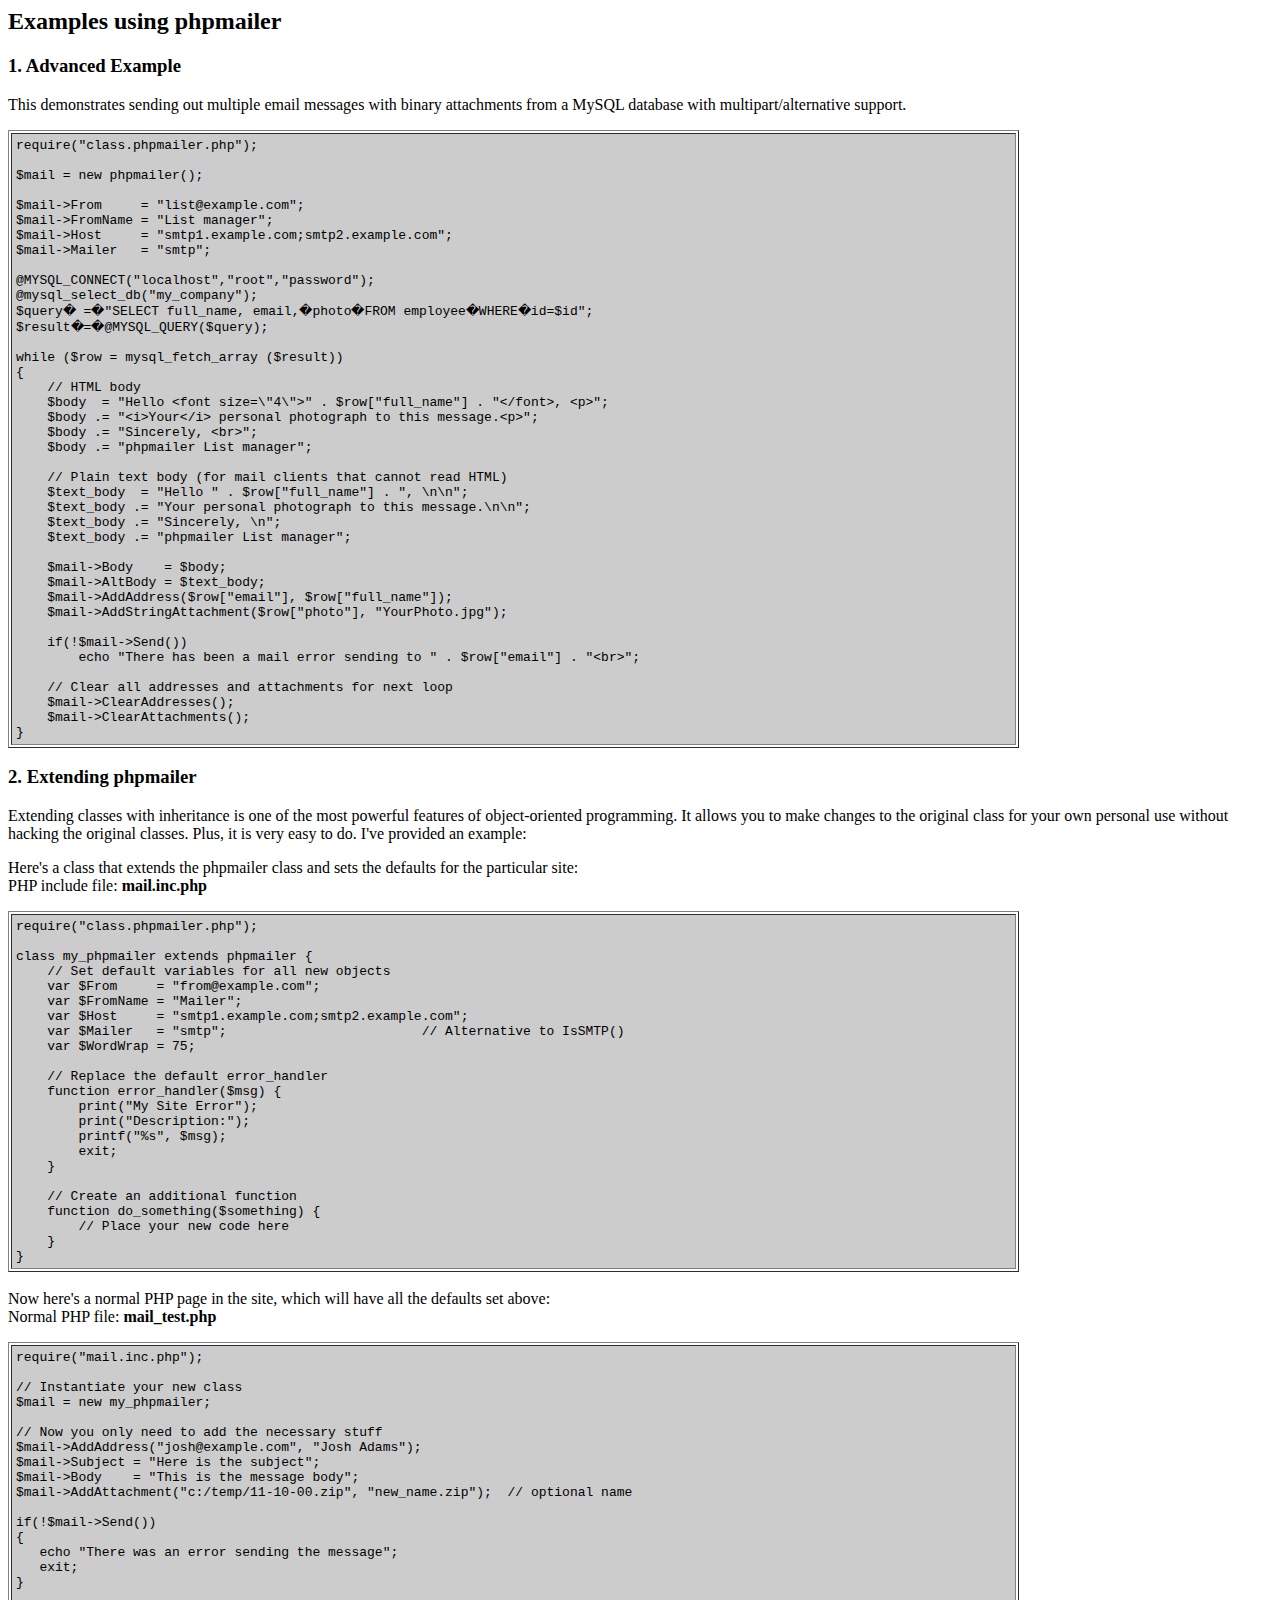
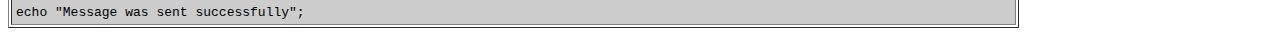
<file: php/phpMailer/docs/extending.html>
<html>
<head>
<title>Examples using phpmailer</title>
</head>

<body bgcolor="#FFFFFF">

<h2>Examples using phpmailer</h2>

<h3>1. Advanced Example</h3>
<p>

This demonstrates sending out multiple email messages with binary attachments
from a MySQL database with multipart/alternative support.<p>
<table cellpadding="4" border="1" width="80%">
<tr>
<td bgcolor="#CCCCCC">
<pre>
require("class.phpmailer.php");

$mail = new phpmailer();

$mail->From     = "list@example.com";
$mail->FromName = "List manager";
$mail->Host     = "smtp1.example.com;smtp2.example.com";
$mail->Mailer   = "smtp";

@MYSQL_CONNECT("localhost","root","password");
@mysql_select_db("my_company");
$query� =�"SELECT full_name, email,�photo�FROM employee�WHERE�id=$id";
$result�=�@MYSQL_QUERY($query);

while ($row = mysql_fetch_array ($result))
{
    // HTML body
    $body  = "Hello &lt;font size=\"4\"&gt;" . $row["full_name"] . "&lt;/font&gt;, &lt;p&gt;";
    $body .= "&lt;i&gt;Your&lt;/i&gt; personal photograph to this message.&lt;p&gt;";
    $body .= "Sincerely, &lt;br&gt;";
    $body .= "phpmailer List manager";

    // Plain text body (for mail clients that cannot read HTML)
    $text_body  = "Hello " . $row["full_name"] . ", \n\n";
    $text_body .= "Your personal photograph to this message.\n\n";
    $text_body .= "Sincerely, \n";
    $text_body .= "phpmailer List manager";

    $mail->Body    = $body;
    $mail->AltBody = $text_body;
    $mail->AddAddress($row["email"], $row["full_name"]);
    $mail->AddStringAttachment($row["photo"], "YourPhoto.jpg");

    if(!$mail->Send())
        echo "There has been a mail error sending to " . $row["email"] . "&lt;br&gt;";

    // Clear all addresses and attachments for next loop
    $mail->ClearAddresses();
    $mail->ClearAttachments();
}
</pre>
</td>
</tr>
</table>
<p>

<h3>2. Extending phpmailer</h3>
<p>

Extending classes with inheritance is one of the most
powerful features of object-oriented
programming.  It allows you to make changes to the
original class for your
own personal use without hacking the original
classes.  Plus, it is very
easy to do. I've provided an example:

<p>
Here's a class that extends the phpmailer class and sets the defaults
for the particular site:<br>
PHP include file: <b>mail.inc.php</b>
<p>

<table cellpadding="4" border="1" width="80%">
<tr>
<td bgcolor="#CCCCCC">
<pre>
require("class.phpmailer.php");

class my_phpmailer extends phpmailer {
    // Set default variables for all new objects
    var $From     = "from@example.com";
    var $FromName = "Mailer";
    var $Host     = "smtp1.example.com;smtp2.example.com";
    var $Mailer   = "smtp";                         // Alternative to IsSMTP()
    var $WordWrap = 75;

    // Replace the default error_handler
    function error_handler($msg) {
        print("My Site Error");
        print("Description:");
        printf("%s", $msg);
        exit;
    }

    // Create an additional function
    function do_something($something) {
        // Place your new code here
    }
}
</td>
</tr>
</table>
<br>

Now here's a normal PHP page in the site, which will have all the defaults set
above:<br>
Normal PHP file: <b>mail_test.php</b>
<p>

<table cellpadding="4" border="1" width="80%">
<tr>
<td bgcolor="#CCCCCC">
<pre>
require("mail.inc.php");

// Instantiate your new class
$mail = new my_phpmailer;

// Now you only need to add the necessary stuff
$mail->AddAddress("josh@example.com", "Josh Adams");
$mail->Subject = "Here is the subject";
$mail->Body    = "This is the message body";
$mail->AddAttachment("c:/temp/11-10-00.zip", "new_name.zip");  // optional name

if(!$mail->Send())
{
   echo "There was an error sending the message";
   exit;
}

echo "Message was sent successfully";
</pre>
</td>
</tr>
</table>
</p>

</body>
</html>
</file>
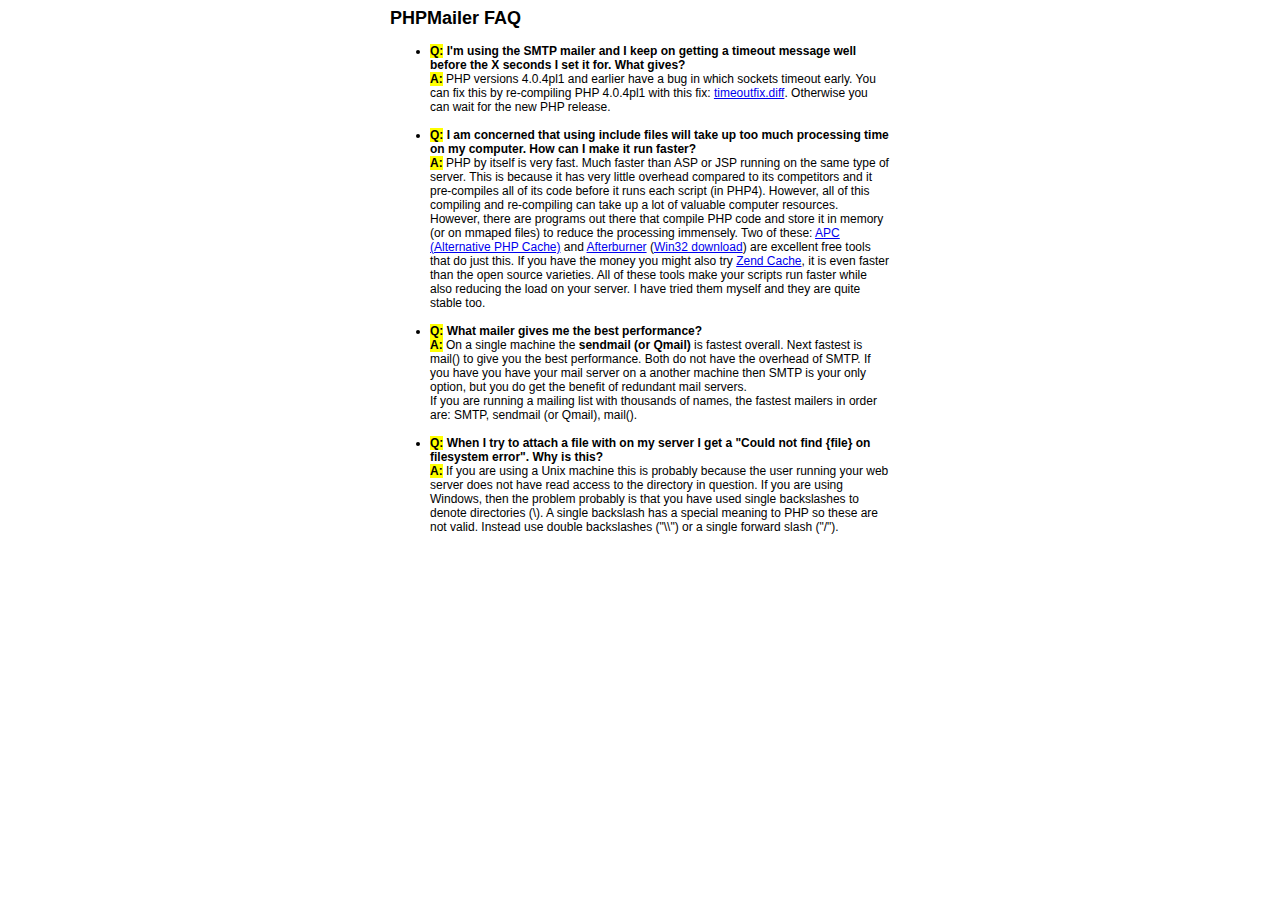
<file: php/phpMailer/docs/faq.html>
﻿<html>
<head>
<title>PHPMailer FAQ</title>
<style>
body, p {
  font-family: Arial, Helvetica, sans-serif;
  font-size: 12px;
}
div.width {
  width: 500px;
  text-align: left;
}
</style>
</head>
<body bgcolor="#FFFFFF">
<center>
<div class="width">
<h2>PHPMailer FAQ</h2>
<ul>

  <li><b style="background-color: #FFFF00">Q:</b> <b>I&#039;m using the SMTP mailer and I keep on getting a timeout message
  well before the X seconds I set it for.  What gives?</b><br />
  <b style="background-color: #FFFF00">A:</b> PHP versions 4.0.4pl1 and earlier have a bug in which sockets timeout
  early.  You can fix this by re-compiling PHP 4.0.4pl1 with this fix:
  <a href="timeoutfix.diff">timeoutfix.diff</a>. Otherwise you can wait for the new PHP release.<br /><br /></li>

  <li><b style="background-color: #FFFF00">Q:</b> <b>I am concerned that using include files will take up too much
  processing time on my computer.  How can I make it run faster?</b><br />
  <b style="background-color: #FFFF00">A:</b>  PHP by itself is very fast.  Much faster than ASP or JSP running on
  the same type of server.  This is because it has very little overhead compared
  to its competitors and it pre-compiles all of
  its code before it runs each script (in PHP4).  However, all of
  this compiling and re-compiling can take up a lot of valuable
  computer resources.  However, there are programs out there that compile
  PHP code and store it in memory (or on mmaped files) to reduce the
  processing immensely.  Two of these: <a href="http://apc.communityconnect.com">APC
  (Alternative PHP Cache)</a> and <a href="http://bwcache.bware.it/index.htm">Afterburner</a>
  (<a href="http://www.mm4.de/php4win/mod_php4_win32/">Win32 download</a>)
  are excellent free tools that do just this.  If you have the money
  you might also try <a href="http://www.zend.com">Zend Cache</a>, it is
  even faster than the open source varieties.  All of these tools make your
  scripts run faster while also reducing the load on your server. I have tried
  them myself and they are quite stable too.<br /><br /></li>

  <li><b style="background-color: #FFFF00">Q:</b> <b>What mailer gives me the best performance?</b><br />
  <b style="background-color: #FFFF00">A:</b> On a single machine the <b>sendmail (or Qmail)</b> is fastest overall.
  Next fastest is mail() to give you the best performance. Both do not have the overhead of SMTP.
  If you have you have your mail server on a another machine then
  SMTP is your only option, but you do get the benefit of redundant mail servers.<br />
  If you are running a mailing list with thousands of names, the fastest mailers in order are: SMTP, sendmail (or Qmail), mail().<br /><br /></li>

  <li><b style="background-color: #FFFF00">Q:</b> <b>When I try to attach a file with on my server I get a
  "Could not find {file} on filesystem error".  Why is this?</b><br />
  <b style="background-color: #FFFF00">A:</b> If you are using a Unix machine this is probably because the user
  running your web server does not have read access to the directory in question.  If you are using Windows,
  then the problem probably is that you have used single backslashes to denote directories (\).
  A single backslash has a special meaning to PHP so these are not
  valid.  Instead use double backslashes ("\\") or a single forward
  slash ("/").<br /><br /></li>

</ul>

</div>
</center>

</body>
</html>
</file>
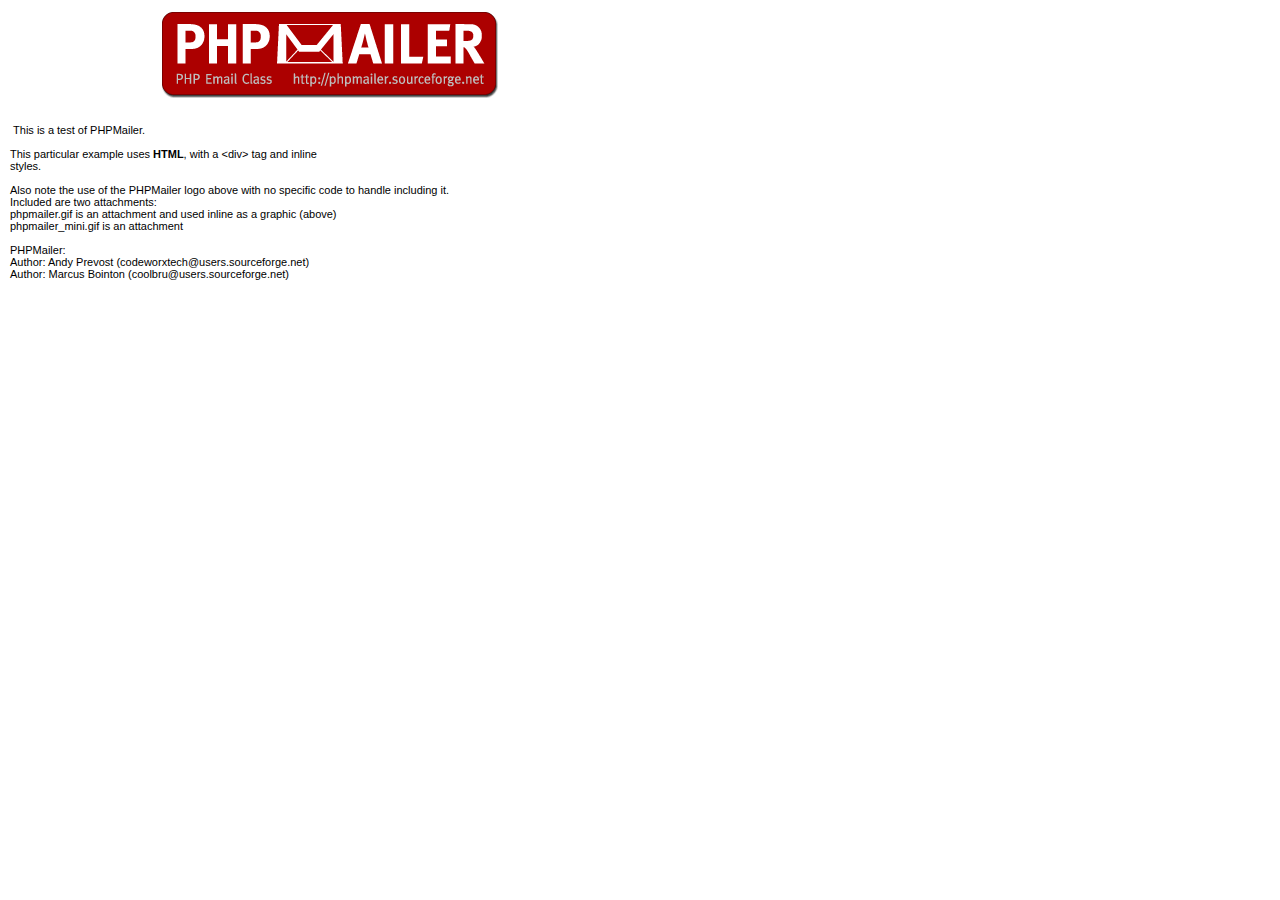
<file: php/phpMailer/examples/contents.html>
<body style="margin: 10px;">
<div style="width: 640px; font-family: Arial, Helvetica, sans-serif; font-size: 11px;">
<div align="center"><img src="images/phpmailer.gif" style="height: 90px; width: 340px"></div><br>
<br>
&nbsp;This is a test of PHPMailer.<br>
<br>
This particular example uses <strong>HTML</strong>, with a &lt;div&gt; tag and inline<br>
styles.<br>
<br>
Also note the use of the PHPMailer logo above with no specific code to handle
including it.<br />
Included are two attachments:<br />
phpmailer.gif is an attachment and used inline as a graphic (above)<br />
phpmailer_mini.gif is an attachment<br />
<br />
PHPMailer:<br />
Author: Andy Prevost (codeworxtech@users.sourceforge.net)<br />
Author: Marcus Bointon (coolbru@users.sourceforge.net)<br />
</div>
</body>
</file>
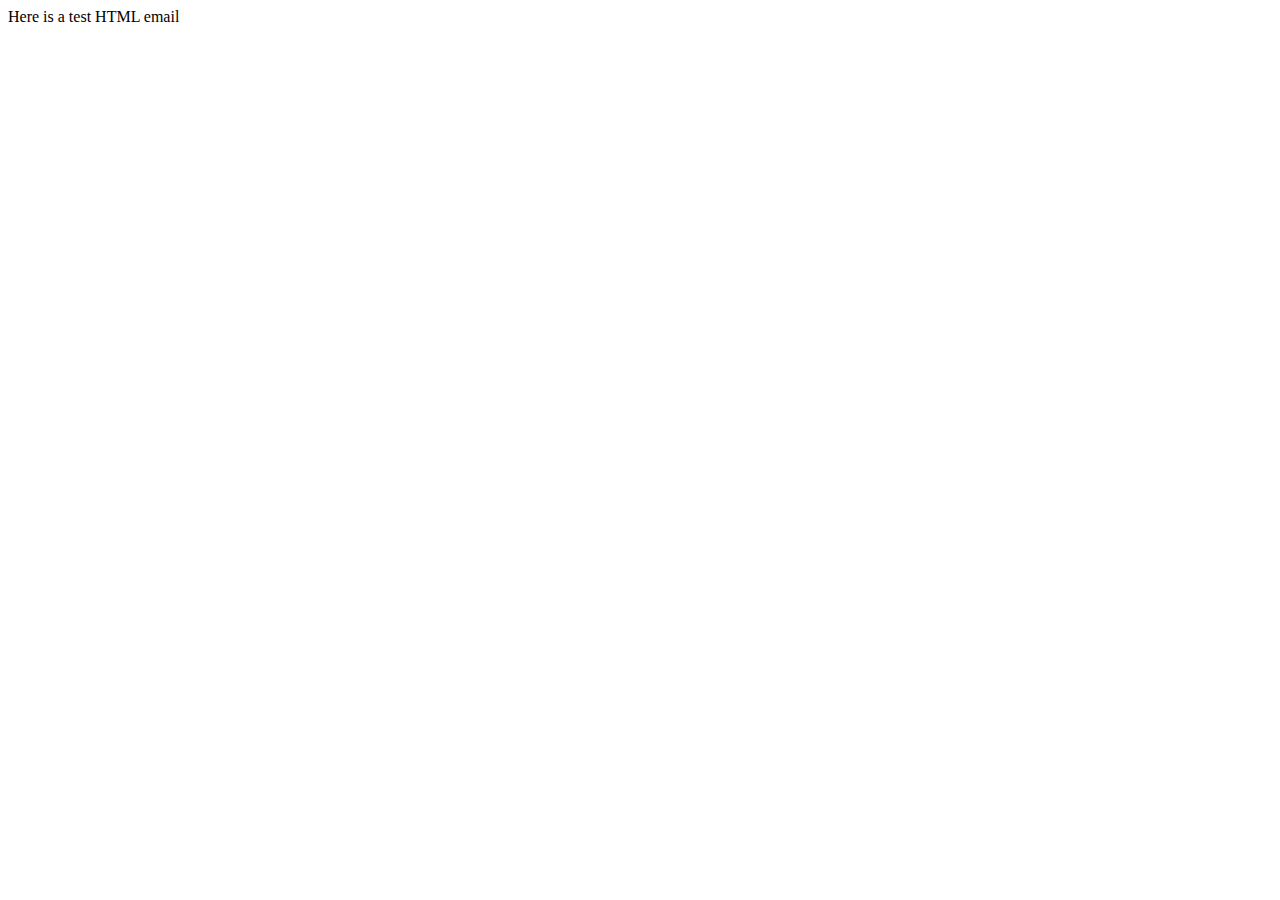
<file: php/phpMailer/test/contents.html>
<!DOCTYPE HTML PUBLIC "-//W3C//DTD HTML 4.01 Transitional//EN">
<html>
  <head>
    <title>Email test</title>
    <meta http-equiv="Content-Type" content="text/html; charset=UTF-8">
  </head>
  <body>
	<p>Here is a test HTML email</p>
  </body>
</html>
</file>
